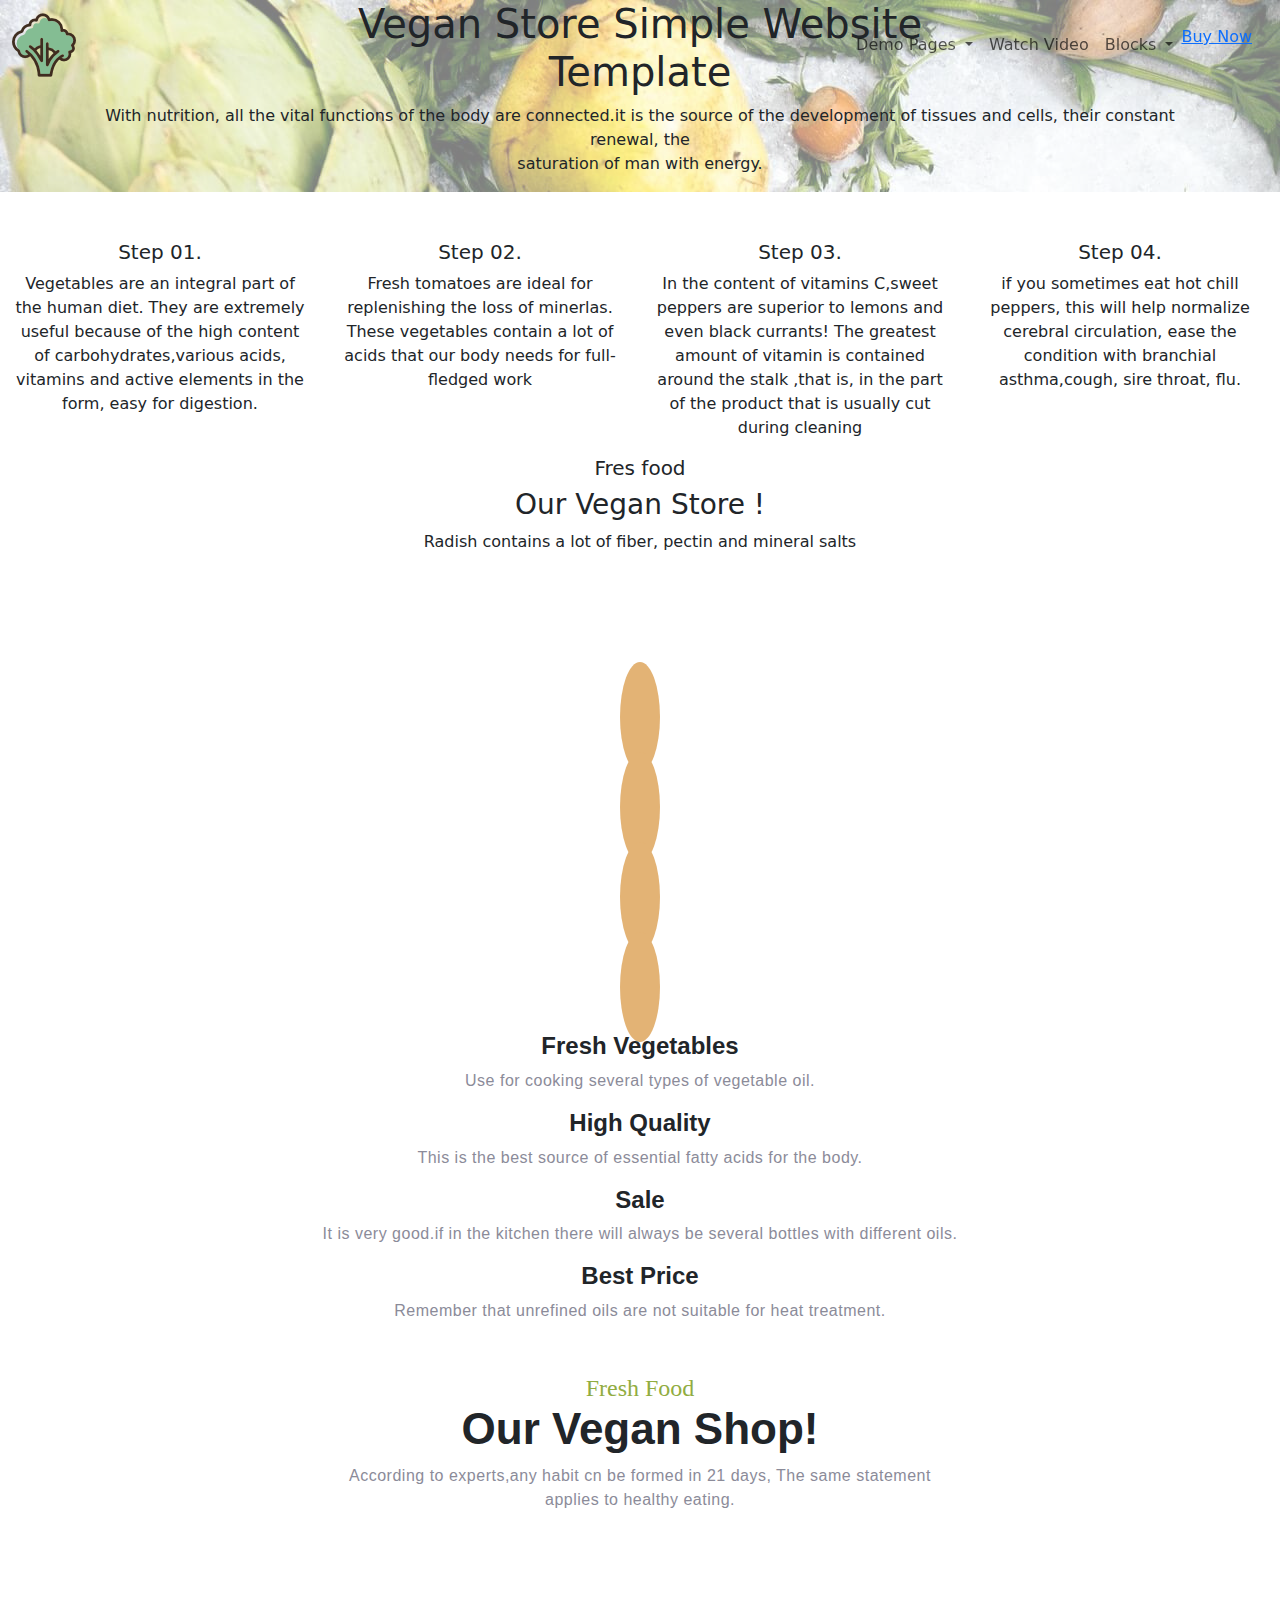
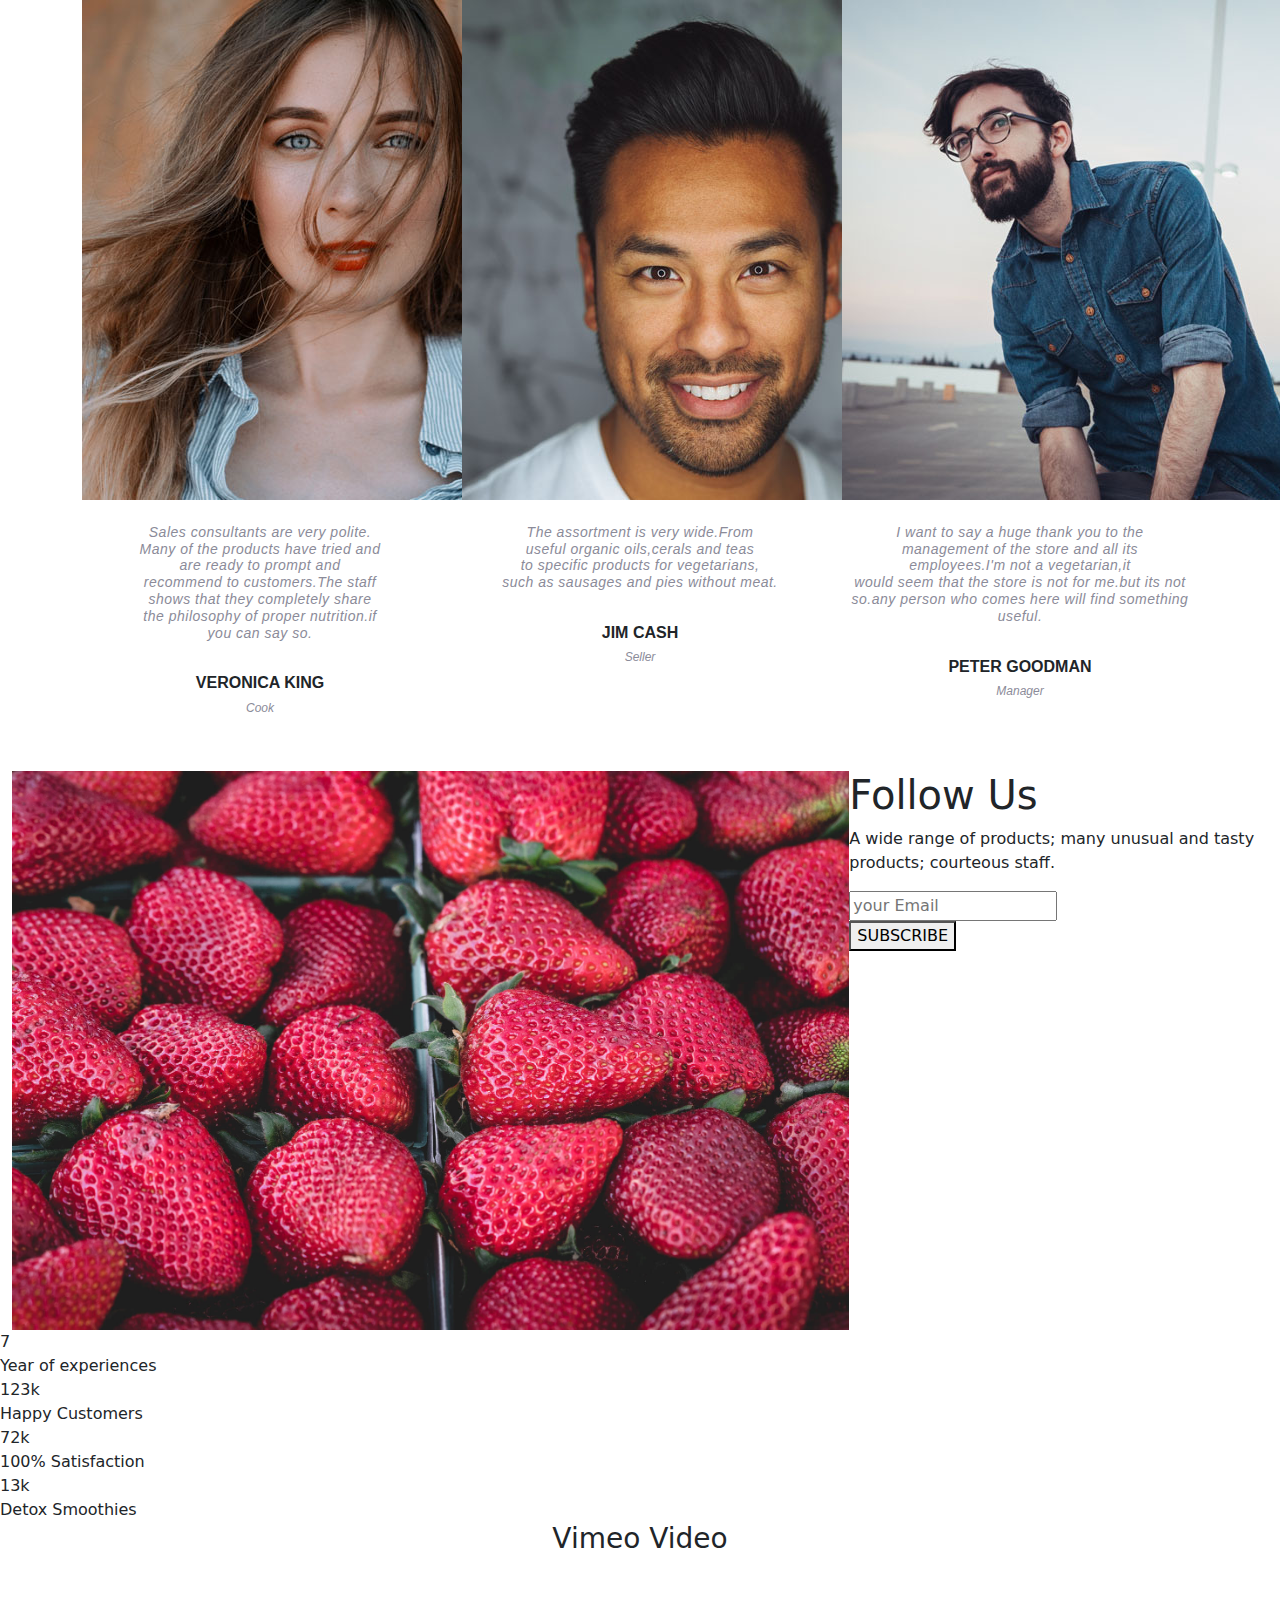
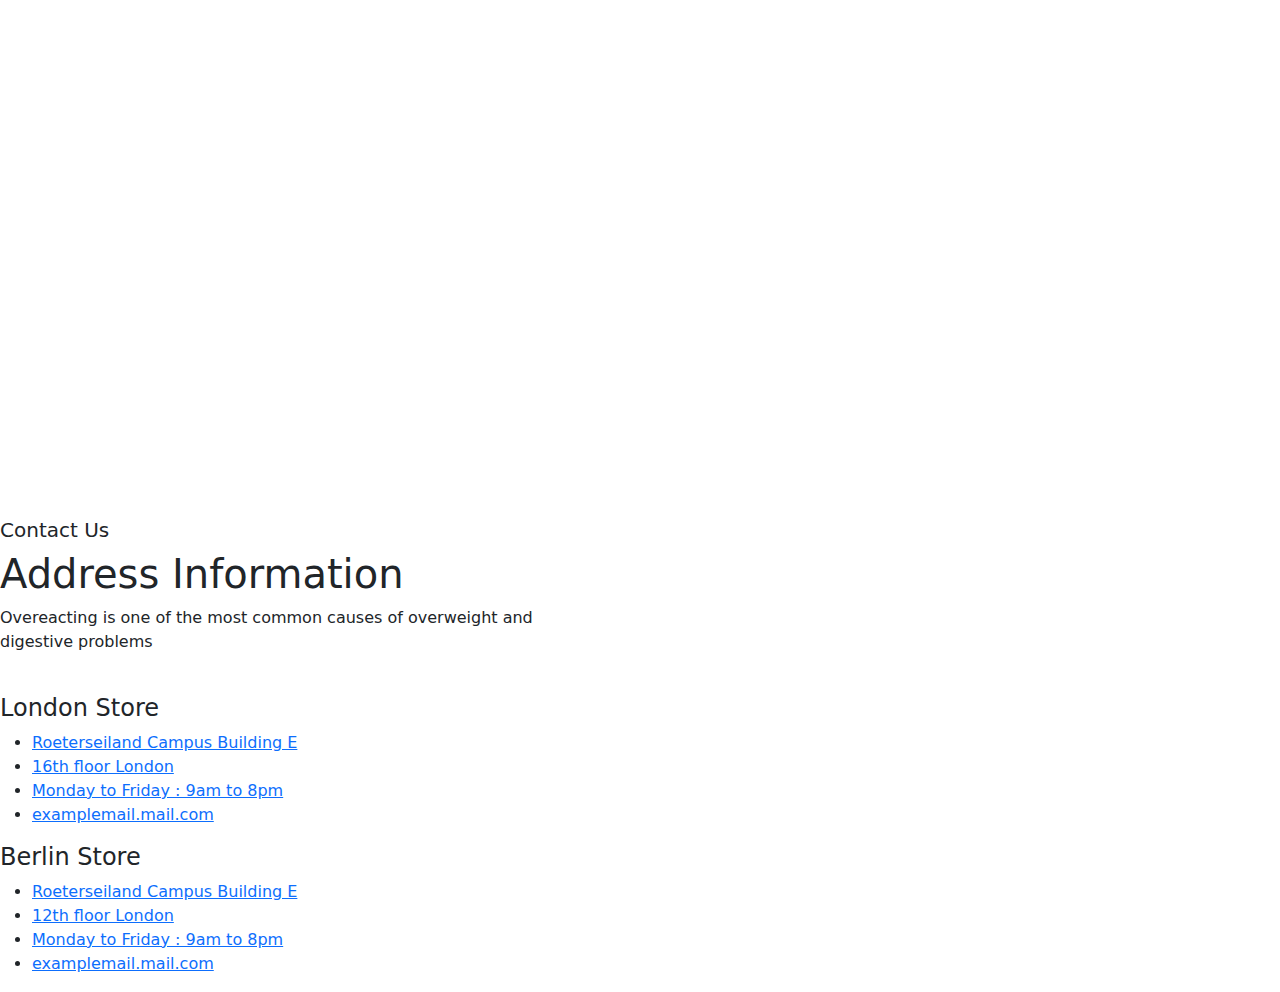
<file: index.html>
<!DOCTYPE html>
<html lang="en">
<head>
    <meta charset="UTF-8">
    <meta name="viewport" content="width=device-width, initial-scale=1.0">
    <title>Document</title>
    <link rel="stylesheet" href="D:\Project1\style.css">
    <link href="https://cdn.jsdelivr.net/npm/bootstrap@5.3.3/dist/css/bootstrap.min.css" rel="stylesheet" integrity="sha384-QWTKZyjpPEjISv5WaRU9OFeRpok6YctnYmDr5pNlyT2bRjXh0JMhjY6hW+ALEwIH" crossorigin="anonymous">
    <link href="https://cdn.jsdelivr.net/npm/bootstrap@5.3.3/dist/css/bootstrap.min.css" rel="stylesheet" integrity="sha384-QWTKZyjpPEjISv5WaRU9OFeRpok6YctnYmDr5pNlyT2bRjXh0JMhjY6hW+ALEwIH" crossorigin="anonymous">
    <script src="https://cdn.jsdelivr.net/npm/bootstrap@5.3.3/dist/js/bootstrap.bundle.min.js" integrity="sha384-YvpcrYf0tY3lHB60NNkmXc5s9fDVZLESaAA55NDzOxhy9GkcIdslK1eN7N6jIeHz" crossorigin="anonymous"></script>
    <link rel="stylesheet" href="https://cdnjs.cloudflare.com/ajax/libs/font-awesome/6.6.0/css/all.min.css" integrity="sha512-Kc323vGBEqzTmouAECnVceyQqyqdsSiqLQISBL29aUW4U/M7pSPA/gEUZQqv1cwx4OnYxTxve5UMg5GT6L4JJg==" crossorigin="anonymous" referrerpolicy="no-referrer" />
  </head>
<body>
    <nav class="navbar navbar-expand-lg fixed-top">
        <div class="container-fluid">
          <a class="navbar-brand" href="#" > <img src="./images/logo1.jpg" alt="Logo"></a>
          <button class="navbar-toggler" type="button" data-bs-toggle="offcanvas" data-bs-target="#offcanvasNavbar" aria-controls="offcanvasNavbar" aria-label="Toggle navigation">
            <span class="navbar-toggler-icon"></span>
          </button>
          <div class="offcanvas offcanvas-end" tabindex="-1" id="offcanvasNavbar" aria-labelledby="offcanvasNavbarLabel">
            <div class="offcanvas-header">
              <h5 class="offcanvas-title" id="offcanvasNavbarLabel">Offcanvas</h5>
              <button type="button" class="btn-close" data-bs-dismiss="offcanvas" aria-label="Close"></button>
            </div>
            <div class="offcanvas-body">
              <ul class="navbar-nav justify-content-end flex-grow-1 pe-3">
                <li class="nav-item dropdown">
                    <a class="nav-link dropdown-toggle" href="#" role="button" data-bs-toggle="dropdown" aria-expanded="false">
                      Demo Pages </a>
                    </li>
                <li class="nav-item">
                  <a class="nav-link" href="#">Watch Video</a>
                </li>
                <li class="nav-item dropdown">
                  <a class="nav-link dropdown-toggle" href="#" role="button" data-bs-toggle="dropdown" aria-expanded="false">
                    Blocks
                  </a>
                  <!-- <ul class="dropdown-menu">
                    <li><a class="dropdown-item" href="#">Action</a></li>
                    <li><a class="dropdown-item" href="#">Another action</a></li>
                    <li>
                      <hr class="dropdown-divider">
                    </li>
                    <li><a class="dropdown-item" href="#">Something else here</a></li>
                  </ul> -->
                </li>
                <a href="#" class="Buynow-buton">Buy Now</a>
              </ul>
            </div>
          </div>
        </div>
      </nav>
      
      
      <section id="home" class="landingbanner" style="background-image: url(./images/landing-background.png);">
        <div class="overlay"></div>
        <div class="container text-center"  >
          <div class="row">
            <div class="col-12">
              <h1 id="maincontent">Vegan Store Simple Website <br>Template</h1>
          <p id="maindescription">With nutrition, all the vital functions of the body are connected.it is the source of the development of tissues and cells, their constant renewal, the <br> saturation of man with energy.</p>

            </div>

          </div>

        </div>
      </section>
      

    
    
    <div class="container-fluid">
      <div class="row" >
        <div class="col 1" id="col1" ><center><i class="fas fa-cut"></i></center><br><br><center><h5 class="steps">Step 01.</h5></center>
        <center><p>Vegetables are an integral part of the human diet. They are extremely useful because of the high content of carbohydrates,various acids, vitamins and active elements in the form, easy for digestion.</p></center>
      </div>
        <div class="col 2" id="col2"><center><i class="fas fa-paint-brush"></i></center><br><br><center><h5 class="steps">Step 02.</h5></center>
         <center> <p>Fresh tomatoes are ideal for replenishing the loss of minerlas. These vegetables contain a lot of acids that our body needs for full-fledged work</p></center>
        </div>
        <div class="col 3" id="col3"><center><i class="fas fa-shopping-bag"></i></center><br><br><center><h5 class="steps">Step 03.</h5></center>
         <center> <p>In the content of vitamins C,sweet peppers are superior to lemons and even black currants! The greatest amount of vitamin is contained around the stalk ,that is, in the part of the product that is usually cut during cleaning</p></center>
        </div>
        <div class="col 4" id="col4"><center><i class="far fa-smile"></i></center><br><br><center><h5 class="steps">Step 04.</h5></center>
         <center> <p>if you sometimes eat hot chill peppers, this will help normalize cerebral circulation, ease the condition with branchial asthma,cough, sire throat, flu.</p></center>
        </div>
      </div>
    </div>

    <div class="container-fluid">
      <div class="row row-cols-1">
        <div class="col 5" id="col5"><center><h5 class="freshfood">Fres food</h5><h3 class="veganstore">Our Vegan Store !</h3><p class="vegancontent">Radish contains a lot of fiber, pectin and mineral salts</p></center>

        </div>
        <br><br><br><br><br><br><br><br><br>
      
      <div class="flex-container">
      <div class="col 6" id="col6"><center><i class="fas fa-camera" style="background-color: #e3b375; font-size: 60px; border-radius: 50%; padding: 20px;flex-shrink: 0;align-items: center;justify-content: center;"></i></center></div>
      <div class="col 7" id="col6"><center><i class="fas fa-rocket" style="background-color: #e3b375; font-size: 60px;padding: 20px;border-radius: 50%;"></i></center></div>
      <div class="col 8" id="col6"><center><i class="fab fa-twitter" style="background-color: #e3b375; font-size: 60px; padding: 20px;border-radius: 50%;"></i></center></div>
      <div class="col 9" id="col6"><center><i class="fab fa-weixin"style="background-color: #e3b375; font-size: 60px; padding:20px;border-radius:50%;flex-shrink:0;"></i></center></div>
      </div>
      <br>
      <br>
      <br><br><br><br>

      <div class="flex-container">
        <div class="col 10" id="col6"><center> <h5 style="font-family: 'Poppins', sans-serif;font-size: 24px;font-weight: 600;">Fresh Vegetables</h5><p style="font-family: 'Poppins', sans-serif;font-size: 16px;letter-spacing: 0.5px;font-weight: 500;color: #8b8b99  ;flex-shrink: 0;">Use for cooking several types of vegetable oil.</p></center></div>
        <div class="col 11" id="col6"><center> <h5 style="font-family: 'Poppins', sans-serif;font-size: 24px;font-weight: 600;">High Quality</h5><p style="font-family: 'Poppins', sans-serif;font-size: 16px;letter-spacing: 0.5px;font-weight: 500;color: #8b8b99  ;">This is the best source of essential fatty acids for the body.</p></center></div>
        <div class="col 12" id="col6"><center> <h5 style="font-family: 'Poppins', sans-serif;font-size: 24px;font-weight: 600;">Sale</h5><p style="font-family: 'Poppins', sans-serif;font-size: 16px;letter-spacing: 0.5px;font-weight: 500;color: #8b8b99  ;">It is very good.if in the kitchen there will always be several bottles with different oils.</p></center></div>
        <div class="col 13" id="col6"><center> <h5 style="font-family: 'Poppins', sans-serif;font-size: 24px;font-weight: 600;">Best Price</h5><p style="font-family: 'Poppins', sans-serif;font-size: 16px;letter-spacing: 0.5px;font-weight: 500;color: #8b8b99  ;flex-shrink: 0;">Remember that unrefined oils are not suitable for heat treatment.</p></center></div>

      </div>

      </div>
    </div>
    <section id="section4" class="text-center">
      <div class="container">
        <div class="row">
          <div class="col-12 section intro text-center">
            <h5 style="color: #91ac41;font-size: 24px;font-family: 'Caveat', cursive;margin: 0;margin-top: 35px;">Fresh Food</h5>
            <h1 style="font-family: 'Poppins', sans-serif;font-size: 44px;font-weight: 600;">Our Vegan Shop!</h1>
            <div class="divider"> </div>
            <p style="font-family:  'Poppins', sans-serif;font-size: 16px;font-weight: 500;color: #8b8b99;letter-spacing: 0.5px;">According to experts,any habit cn be formed in 21 days, The same statement <br> applies to healthy eating.</p>

          </div>
        </div>
        <br><br><br>
        <div class="row gx-4 gy-5 text-start">
          <div class="col-md-4">
            <div class="section4">
              <div class="person1">
                <img src="./images/person1.jpg" alt="person1">
                </div>
                <br>
                <div class="text">
                  <h6 style="font-family: 'Poppins', sans-serif;font-size: 14px;letter-spacing: 0.5px; font-style: italic; color: #8b8b99;text-align: center;">Sales consultants are very polite. <br> Many of the products have tried and <br> are ready to prompt and <br> recommend to customers.The staff <br>shows that they completely share <br>the philosophy of proper nutrition.if <br>you can say so.</h6>
                  <br>
                  <h3 style="font-family: 'Poppins', sans-serif;font-size: 16px;font-weight: 600;justify-content: center;text-align: center;">VERONICA KING</h3>
                  <h6 style="font-family: 'Poppins', sans-serif;font-size: 12px;color: #8b8b99;font-style: italic;text-align: center;">Cook</h6>
                </div>
              </div>
            </div>
          

            <div class="col-md-4">
              <div class="section4" id="sec4">
                <div class="person1">
                  <img src="./images/person2.jpg" alt="person2">
                  </div>
                  <br>
                  <div class="text">
                    <h6 style="font-family: 'Poppins', sans-serif;font-size: 14px;letter-spacing: 0.5px; font-style: italic; color: #8b8b99;text-align: center;"> The assortment is very wide.From <br> useful organic oils,cerals and teas <br> to specific products for vegetarians,<br> such as sausages and pies without meat.</h6>
                    <br>
                    <h3 style="font-family: 'Poppins', sans-serif;font-size: 16px;font-weight: 600;justify-content: center;text-align: center;">JIM CASH</h3>
                    <h6 style="font-family: 'Poppins', sans-serif;font-size: 12px;color: #8b8b99;font-style: italic;text-align: center;">Seller</h6>
                  </div>
                </div>
              </div>

              <div class="col-md-4">
                <div class="section4">
                  <div class="person1">
                    <img src="./images/person3.jpg" alt="person3">
                    </div>
                    <br>
                    <div class="text">
                      <h6 style="font-family: 'Poppins', sans-serif;font-size: 14px;letter-spacing: 0.5px; font-style: italic; color: #8b8b99;text-align: center;"> I want to say a huge thank you to the <br>management of the store and all its <br>employees.I'm not a vegetarian,it <br>would seem that the store is not for me.but its not so.any person who comes here will find something useful.</h6>
                      <br>
                      <h3 style="font-family: 'Poppins', sans-serif;font-size: 16px;font-weight: 600;justify-content: center;text-align: center;">PETER GOODMAN</h3>
                      <h6 style="font-family: 'Poppins', sans-serif;font-size: 12px;color: #8b8b99;font-style: italic;text-align: center;">Manager</h6>
                    </div>
                  </div>
                </div>

          </div>
        </div>
    </section>


    <div class="container-fluid mt-5 section5">
      <div class="row g-0">
        <div class="col-8">
          <img class="img-fluid" src="./images/strawberry.jpg" alt="Sec5img">
        </div>
        <div class="col-4 followsec">
          <h1>Follow Us</h1>
          <p>A wide range of products; many unusual and tasty products; courteous staff.</p>
          <div class="form-floating mb-3 ipform">
            <input class="text-dark" type="email" class="form-control" id="floatingInput" placeholder="your Email"> <br>
            <button type="submit" >SUBSCRIBE</button>
          </div>
        </div>
      </div>
      </div>
    
      <!-- <div class="section5">
        <div class="leftimage">
          <img src="./images/strawberry.jpg" alt="Strawberries"> 
        </div>
        
        <div class="rightimage">
          <h2>Follow Us</h2>
          <p>A wide range of products; many unusual and tasty products; courteous staff.</p>
          <form action="#">
            <input type="email" placeholder="Your Email" required>
            <button type="Submit" style="background-color: #f69dad;">SUBSCRIBE</button>
          </form>
        </div>

      </div> -->

      
        <div class="section6-container">
          <div class="section6-item">
              <div class="sec6">7</div>
              <div class="sec6-subtext">Year of experiences</div>
          </div>
          <div class="section6-item">
              <div class="sec6">123k</div>
              <div class="sec6-subtext">Happy Customers</div>
          </div>
          <div class="section6-item">
              <div class="sec6">72k</div>
              <div class="sec6-subtext">100% Satisfaction</div>
          </div>
          <div class="section6-item">
              <div class="sec6">13k</div>
              <div class="sec6-subtext">Detox Smoothies</div>
          </div>
      </div>
     

      <div class="Section7" style="text-align: center;">
        <h3>Vimeo Video</h3><br><br>
        <iframe src="https://player.vimeo.com/video/275412279" frameborder="0" height="500px" width="1000px"></iframe>
        
          </video>

      </div>

      <footer>
         <!-- <div class="container"> -->
          <div class="row"> 
            <div class="footer-col">
              <h5>Contact Us</h5>
              <h1>Address Information</h1>
              <p>Overeacting is one of the most common causes of overweight and <br> digestive problems</p>
              <br>
              <h4>London Store</h4>
              <ul>
                <li> <a href="#">Roeterseiland Campus Building E </a></li>
                <li> <a href="#">16th floor London </a></li>
                <li> <a href="#">Monday to Friday : 9am to 8pm </a></li>
                <li> <a href="#">examplemail.mail.com</a></li>
              </ul>

              <h4>Berlin Store</h4>
              <ul>
                <li><a href="#">Roeterseiland Campus Building E</a></li>
                <li> <a href="#">12th floor London </a></li>
                <li> <a href="#">Monday to Friday : 9am to 8pm </a></li>
                <li> <a href="#">examplemail.mail.com</a></li>
              </ul>
            </div>

            <!-- <div class="footer-col">
              <h5>Meet Our Team</h5>
              <h1>Get in Touch</h1>
              <p>The task of proper nutrition -to remove from the diet harmful food and enrich it useful</p>
              <br><br>
              
              <form action="#" >

                <input type="text" id="fname" placeholder="Name" width="40px"> <br><br>
                <input type="number" id="phone" placeholder="Phone"> <br>
                <input type="text" id="sub" placeholder="Subject"><br>
                <input type="email" id="email" placeholder="Email"><br>
                <input type="text" id="msg" placeholder="Message"><br>
              </form>
            </div> -->

          </div>

        
      </footer>



   


    
    
      






      <script src="https://cdn.jsdelivr.net/npm/bootstrap@5.3.3/dist/js/bootstrap.bundle.min.js" integrity="sha384-YvpcrYf0tY3lHB60NNkmXc5s9fDVZLESaAA55NDzOxhy9GkcIdslK1eN7N6jIeHz" crossorigin="anonymous"></script>
</body>
</html>
</file>
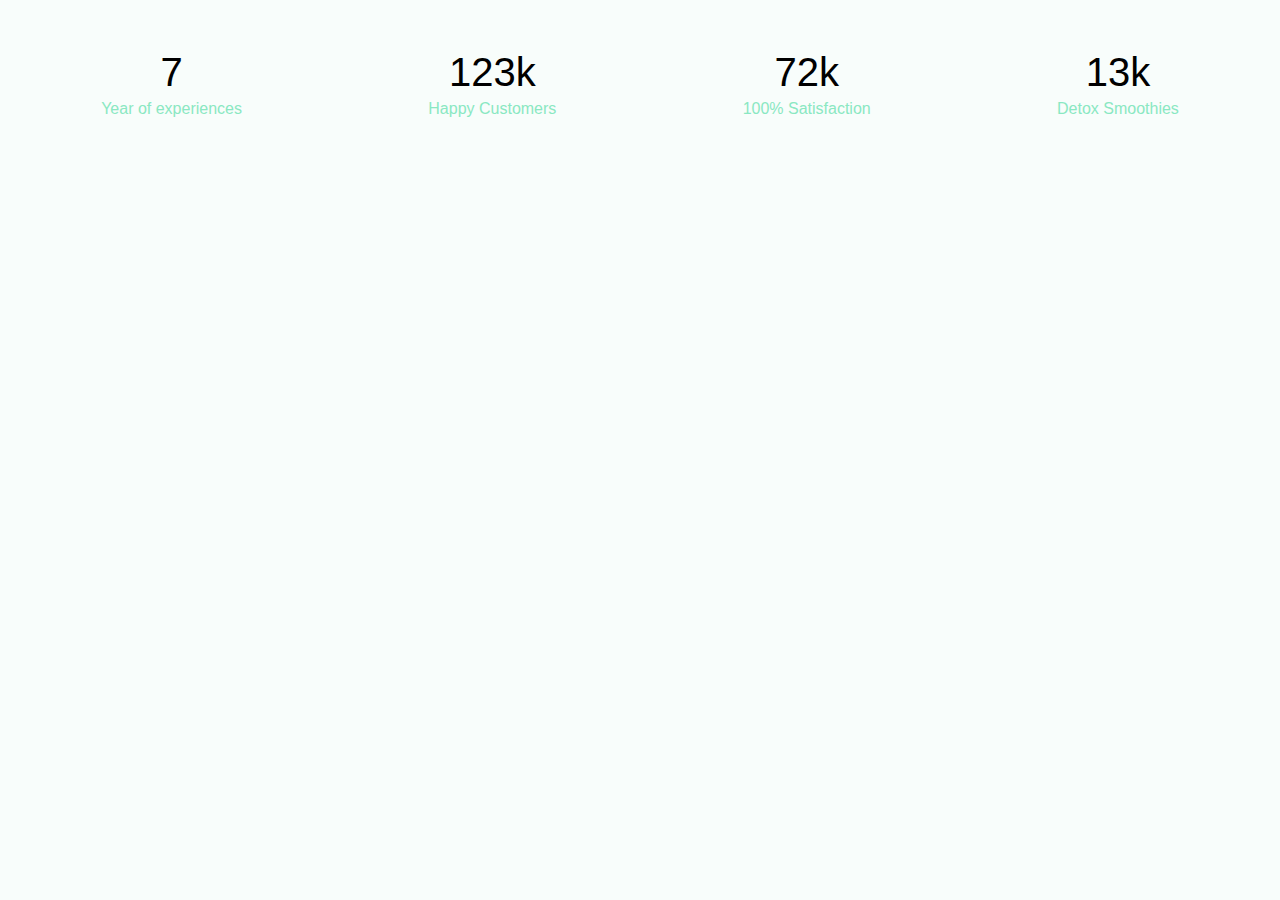
<file: images/sample.html>
<!DOCTYPE html>
<html lang="en">
<head>
    <meta charset="UTF-8">
    <meta name="viewport" content="width=device-width, initial-scale=1.0">
    <style>
        body {
            font-family: Arial, sans-serif;
            background-color: #f8fdfb;
        }
        .stats-container {
            display: flex;
            justify-content: space-around;
            text-align: center;
            margin: 50px 0;
        }
        .stat {
            font-size: 40px;
            color: black;
        }
        .stat-subtext {
            font-size: 16px;
            color: #8ae8c2;
            margin-top: 5px;
        }
    </style>
    <title>Stats Section</title>
</head>
<body>
    <div class="stats-container">
        <div class="stat-item">
            <div class="stat">7</div>
            <div class="stat-subtext">Year of experiences</div>
        </div>
        <div class="stat-item">
            <div class="stat">123k</div>
            <div class="stat-subtext">Happy Customers</div>
        </div>
        <div class="stat-item">
            <div class="stat">72k</div>
            <div class="stat-subtext">100% Satisfaction</div>
        </div>
        <div class="stat-item">
            <div class="stat">13k</div>
            <div class="stat-subtext">Detox Smoothies</div>
        </div>
    </div>
</body>
</html>
</file>
